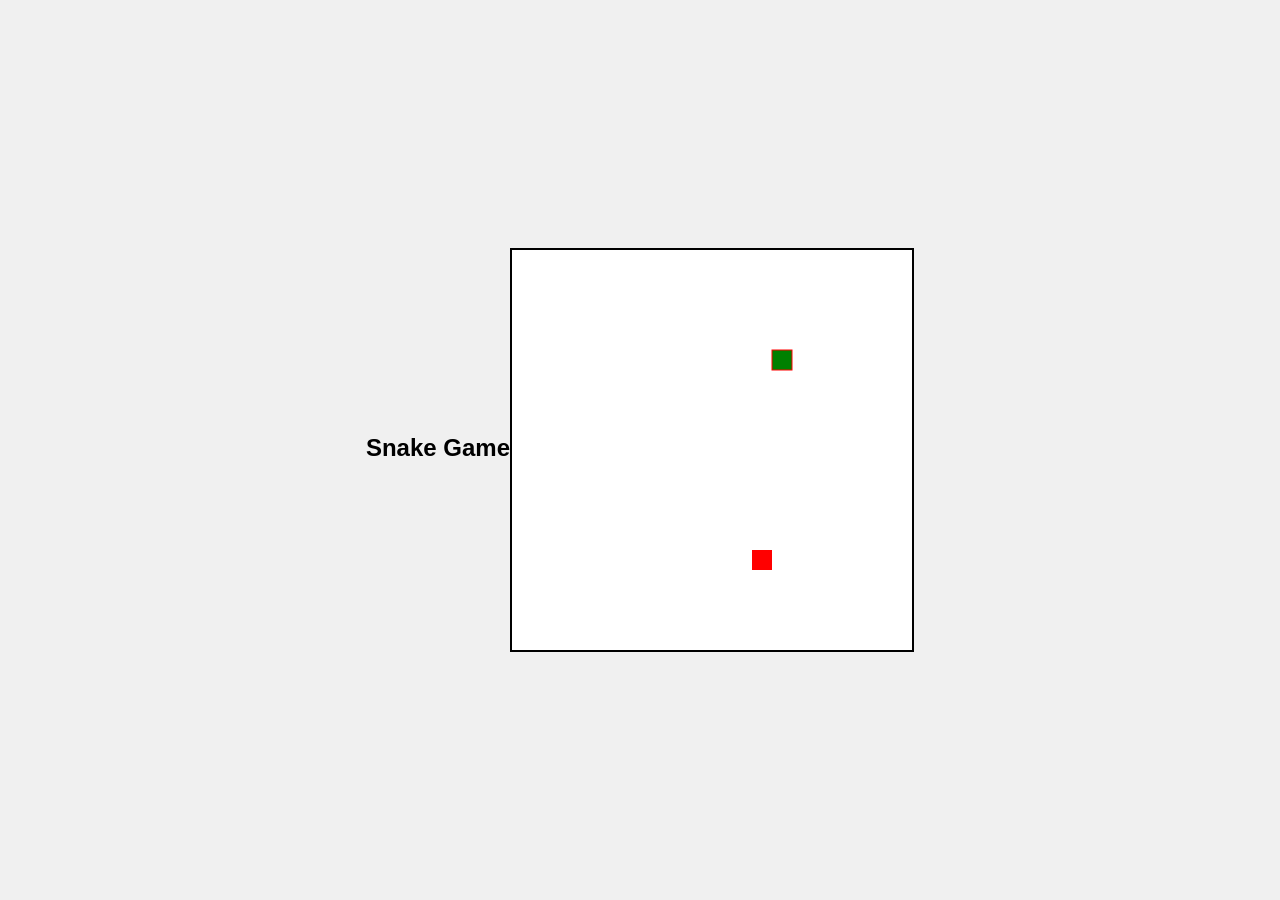
<file: index.html>
<!DOCTYPE html>
<html>
<head>
    <title>Snake Game</title>
    <link rel="stylesheet" href="style.css">
</head>
<body>
    <h1>Snake Game</h1>
    <canvas id="gameCanvas" width="400" height="400"></canvas>
    <script src="snake.js"></script>
</body>
</html>
</file>
<file: style.css>
body {
    display: flex;
    justify-content: center;
    align-items: center;
    height: 100vh;
    margin: 0;
    background-color: #f0f0f0;
    font-family: Arial, sans-serif;
}

canvas {
    border: 2px solid #000;
    background-color: #fff;
}

h1 {
    text-align: center;
    font-size: 24px;
    margin-bottom: 20px;
}
</file>
